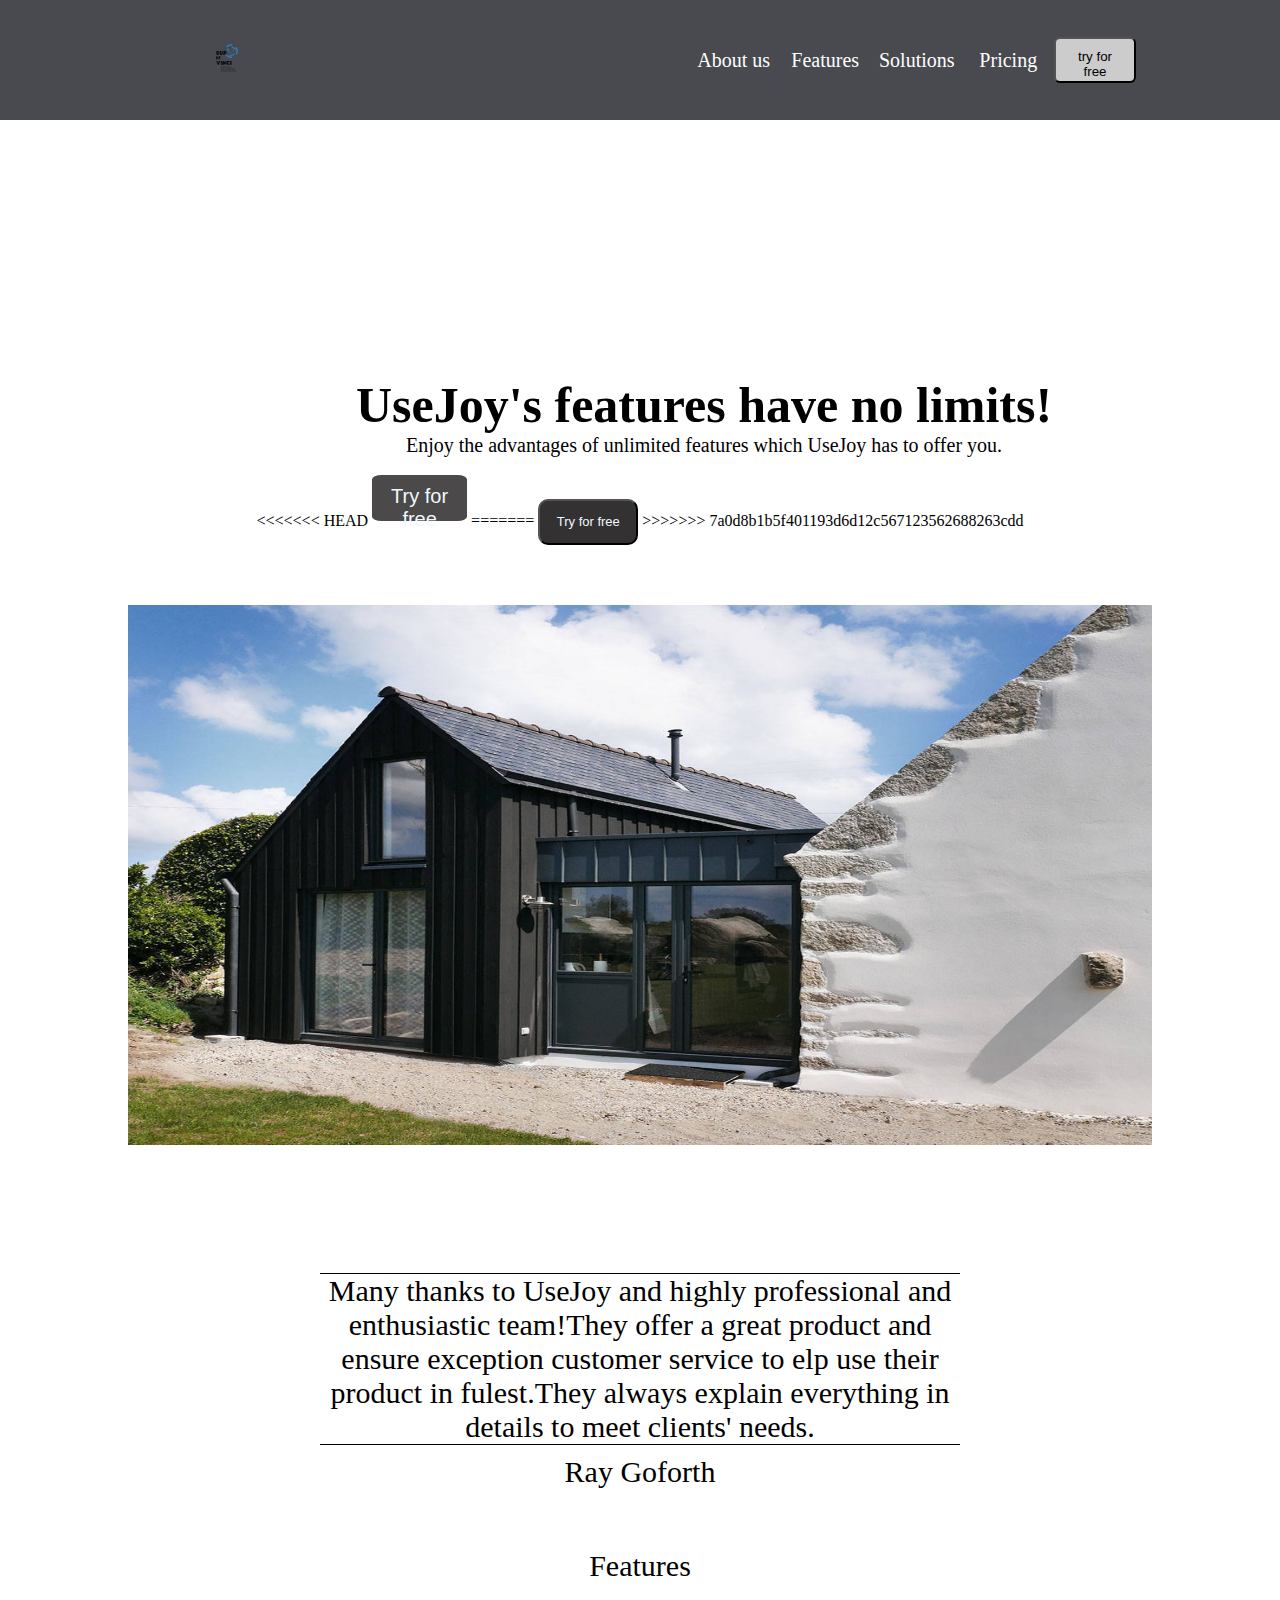
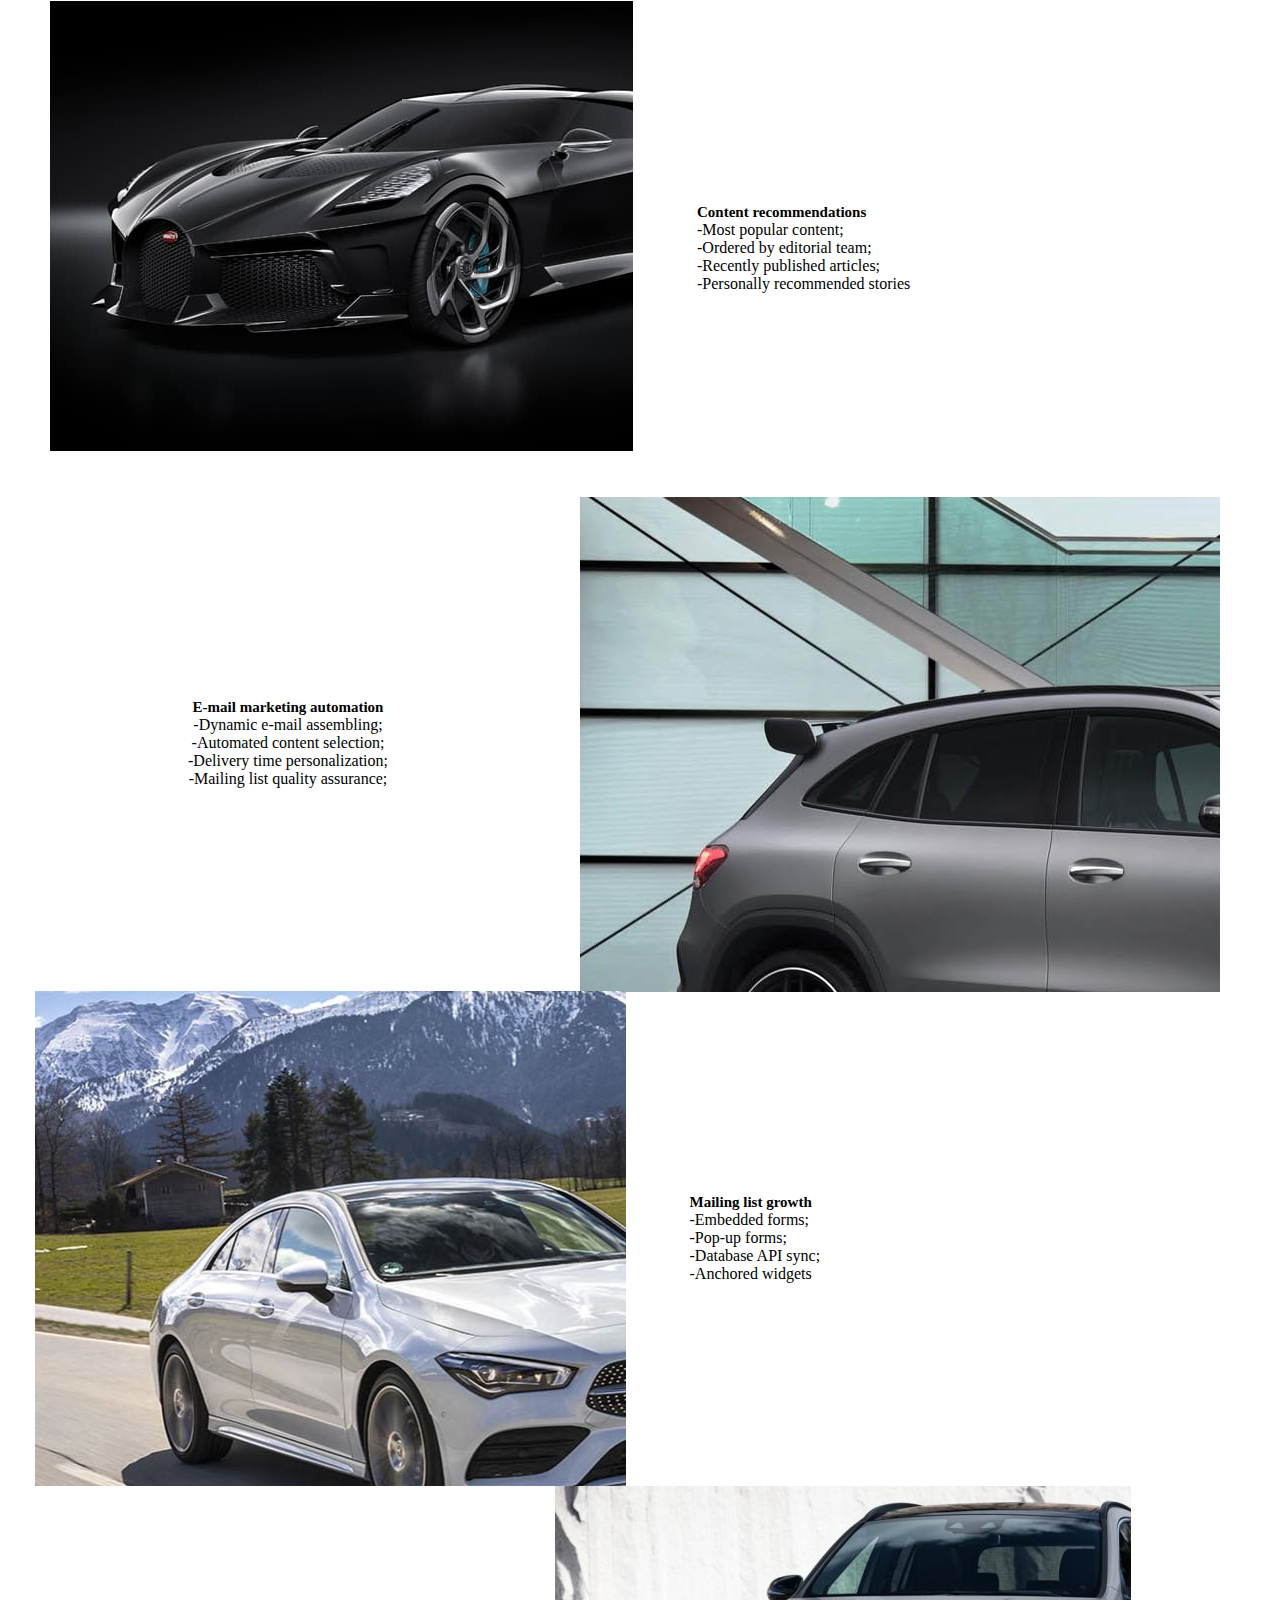
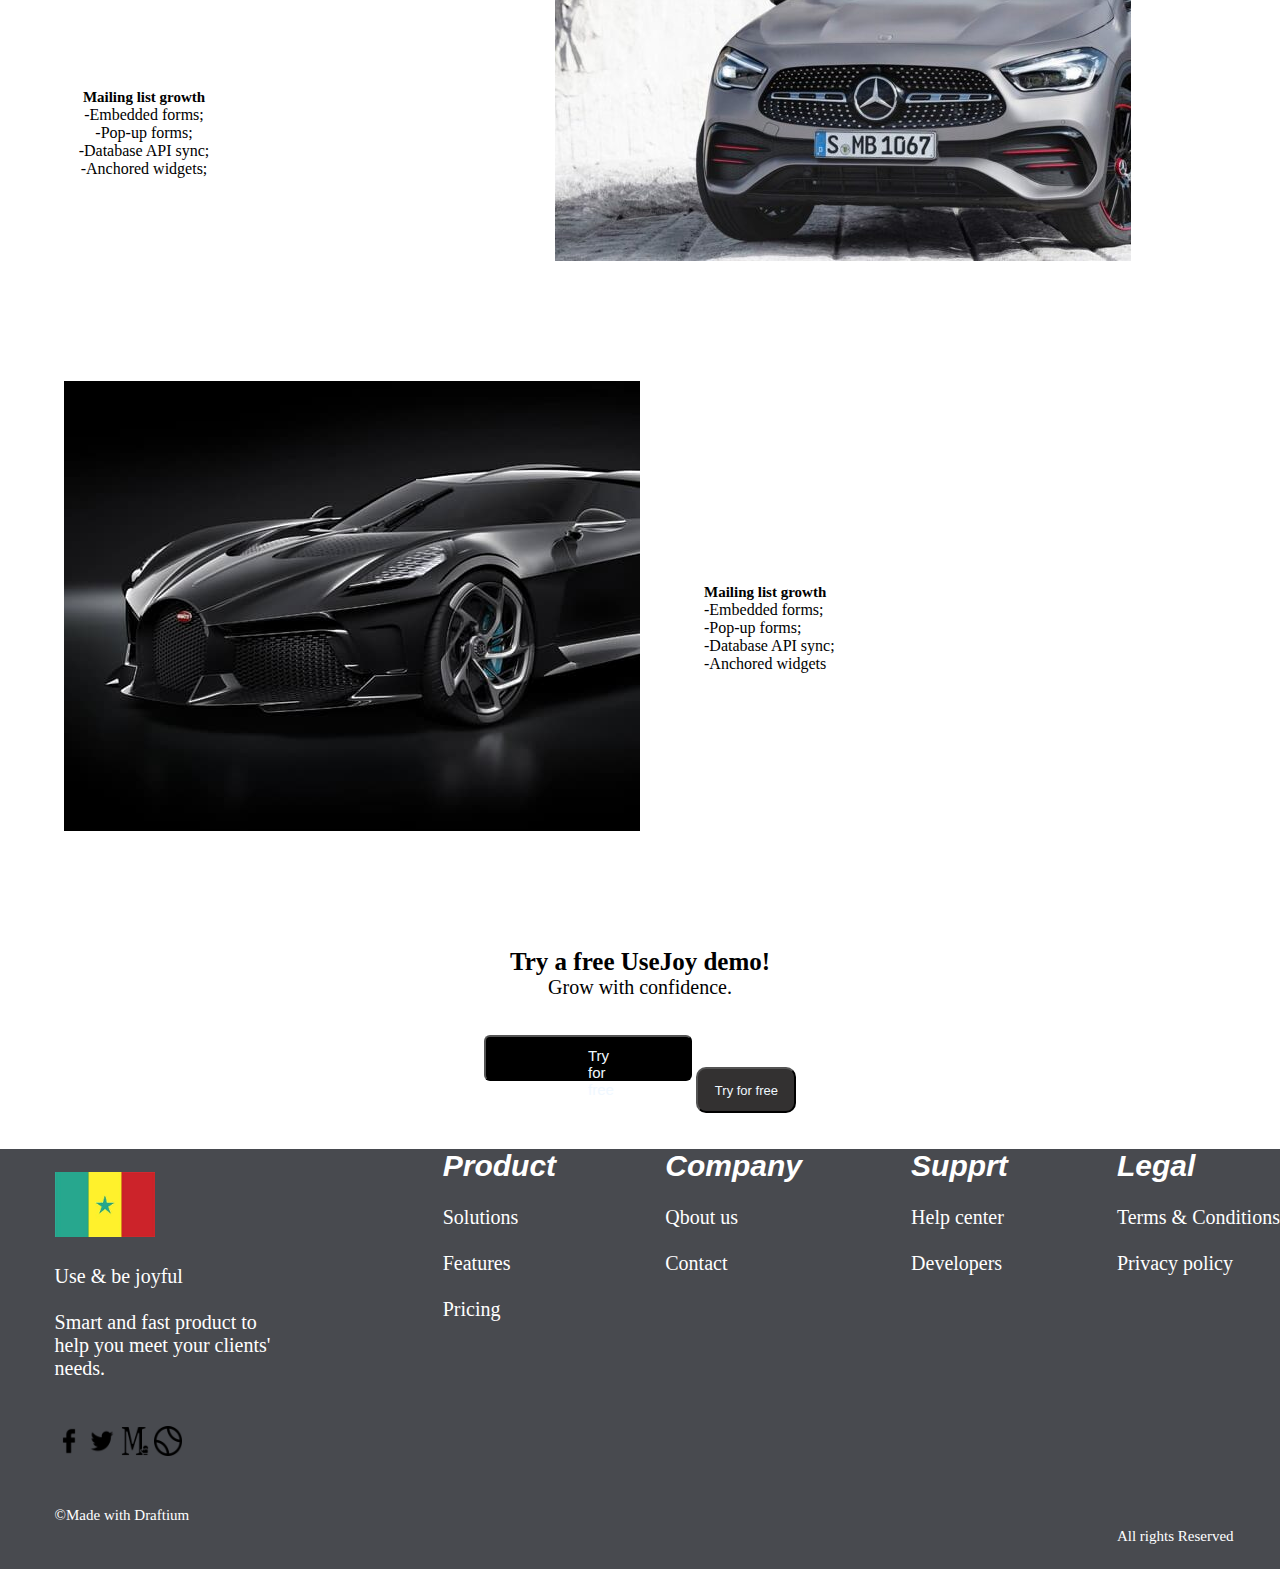
<file: feature/featur.html>
<!DOCTYPE html>
<html lang="en">
<head>
    <meta charset="UTF-8">
    <meta http-equiv="X-UA-Compatible" content="IE=edge">
    <meta name="viewport" content="width=device-width, initial-scale=1.0">
    <link rel="stylesheet" href="featur.css">
    <title>Document</title>
</head>
<body>
    <header>
        <div class="logo">
            <a href="index.html">  <img src="supdevinci-logo.png"></a>
        </div>
        <div class="menu">
            <ul>
                <li><a href="../about us/about.html">About&nbsp;us</a></li>
                <li><a href="../feature/featur.html">Features</a></li>
                <li><a href="../solution/solution.html">Solutions</a></li>
                <li><a href="../pricing/pricing.html">Pricing</a></li>
            
            </ul>
            <button>try for free</button>
        </div>
    </header>
<section>
      <div class="c">
        <h1>UseJoy's features have no limits!</h1>
        <p class="p">
          Enjoy the advantages of unlimited features which UseJoy has to offer
          you.
        </p>
        <br />
<<<<<<< HEAD
        <button type="button" class="btn">Try for free</button>
=======
        <button type="button" class="btns">Try for free</button>
>>>>>>> 7a0d8b1b5f401193d6d12c567123562688263cdd
      </div>
    </section>
    <!------------------>
    <section>
      <div class="row">
        <img src="./image/maison.jpg" alt="" />
      </div>
    </section>
    <!------------------>

    <section>
      <div class="c1">
        <p class="p1">
          Many thanks to UseJoy and highly professional and<br />
          enthusiastic team!They offer a great product and<br />
          ensure exception customer service to elp use their<br />
          product in fulest.They always explain everything in<br />
          details to meet clients' needs.
        </p>
      </div>
      <p class="p3">Ray Goforth</p>
    </section>
    <!------------------>
    <section>
      <p class="m1">Features</p><br>
      <div class="c2">
        <div class="img1">
        
        </div>
        <div class="p2">
          <h6>Content recommendations</h6>
          <p>
            -Most popular content;<br />-Ordered by editorial team;<br />-Recently
            published articles;<br />-Personally recommended stories
          </p>
        </div>
      </div>
      <div class="c2">
        <div class="z1">
          <h6>E-mail marketing automation</h6>
          <p class="z2">
            -Dynamic e-mail assembling;<br />-Automated content selection;<br />-Delivery
            time personalization;<br />-Mailing list quality assurance;
          </p>
        </div>
        <div class="img2">
    
        </div>
      </div>
      <div class="c2">
        <div class="img3">
          
        </div>
        <div class="p2">
          <h6>Mailing list growth</h6>
          <p>
            -Embedded forms;<br />-Pop-up forms;<br />-Database API sync;<br />-Anchored
            widgets
          </p>
        </div>
      </div>
      <div class="c4">
        <div class="p5">
          <h6>Mailing list growth</h6>
          <p class="n5">
            -Embedded forms;<br />-Pop-up forms;<br />-Database API sync;<br />-Anchored widgets;
          </p>
        </div>
        <div class="img4">
          
        </div>
      </div>
      <div class="c2">
        <div class="img5">
          
        </div>
        <div class="p2">
          <h6>Mailing list growth</h6>
          <p>
            -Embedded forms;<br />-Pop-up forms;<br />-Database API sync;<br />-Anchored
            widgets
          </p>
        </div>
      </div>
      
    </section><br><br><br><br>
    <section>
      <div class="col">
        <h5>Try a free UseJoy demo!</h5>
        <p class="vo">Grow with confidence.</p><br><br>

        <button type="button  " class="dou">Try for free</button>
        <button type="button  " class="btns">Try for free</button>

      </div>
    </section>





















    <BR></BR>
    <footer>
        <br>
        
        

        <div>
            <br>
        <div class="">
            <a href="">  <img class="cdao" src="IMG-20210908-WA0042.jpg"></a>
        </div>
        <br>
        <div>
            <p>
        Use & be joyful <br><br>
        Smart and fast product to <br>  help you meet your clients' <br> needs.</p></div>
        <BR></BR>
        <div> <a href="" ><img class="A" src="facebook.png" alt=""></a>
            <a href=""><img class="A"src="twitter(1).png" alt=""></a>
            <a href=""><img class="A" src="lettre-m.png" alt=""></a>
            <a href=""><img class="A" src="balle-de-tennis.png" alt=""></a></div>
            <br><br>
              <P class="pp">&copy;Made with Draftium</P>
    </div>
    <br>
    <DIv>
        <h4>Product</h4>
        <br>
        <p>Solutions</p>
        <br>
        <p>Features</p>
        <br>
        <p>Pricing</p>
    </DIv>
    <br>
    <DIv>
        <h4>Company</h4>
        <br>
        <p>Qbout us</p>
        <br>
        <p>Contact</p>
    </DIv>
    <br>
    <DIv>
        <h4>Supprt
        </h4>
        <br>
        <p>Help center</p>
        <br>
        <p>Developers</p>
    </DIv>
    <br>
    <DIv>
        <h4>Legal</h4>
        <br>
        <P>Terms & Conditions</P>
        <br>
        <p> Privacy policy</p>
        <BR></BR>
        <BR></BR>
        <BR></BR>
        <BR></BR>
        <BR></BR>
        <br>
        <P class="pp">All rights Reserved</P>
    </DIv>

    </footer>
    
</body>
</html>
</file>
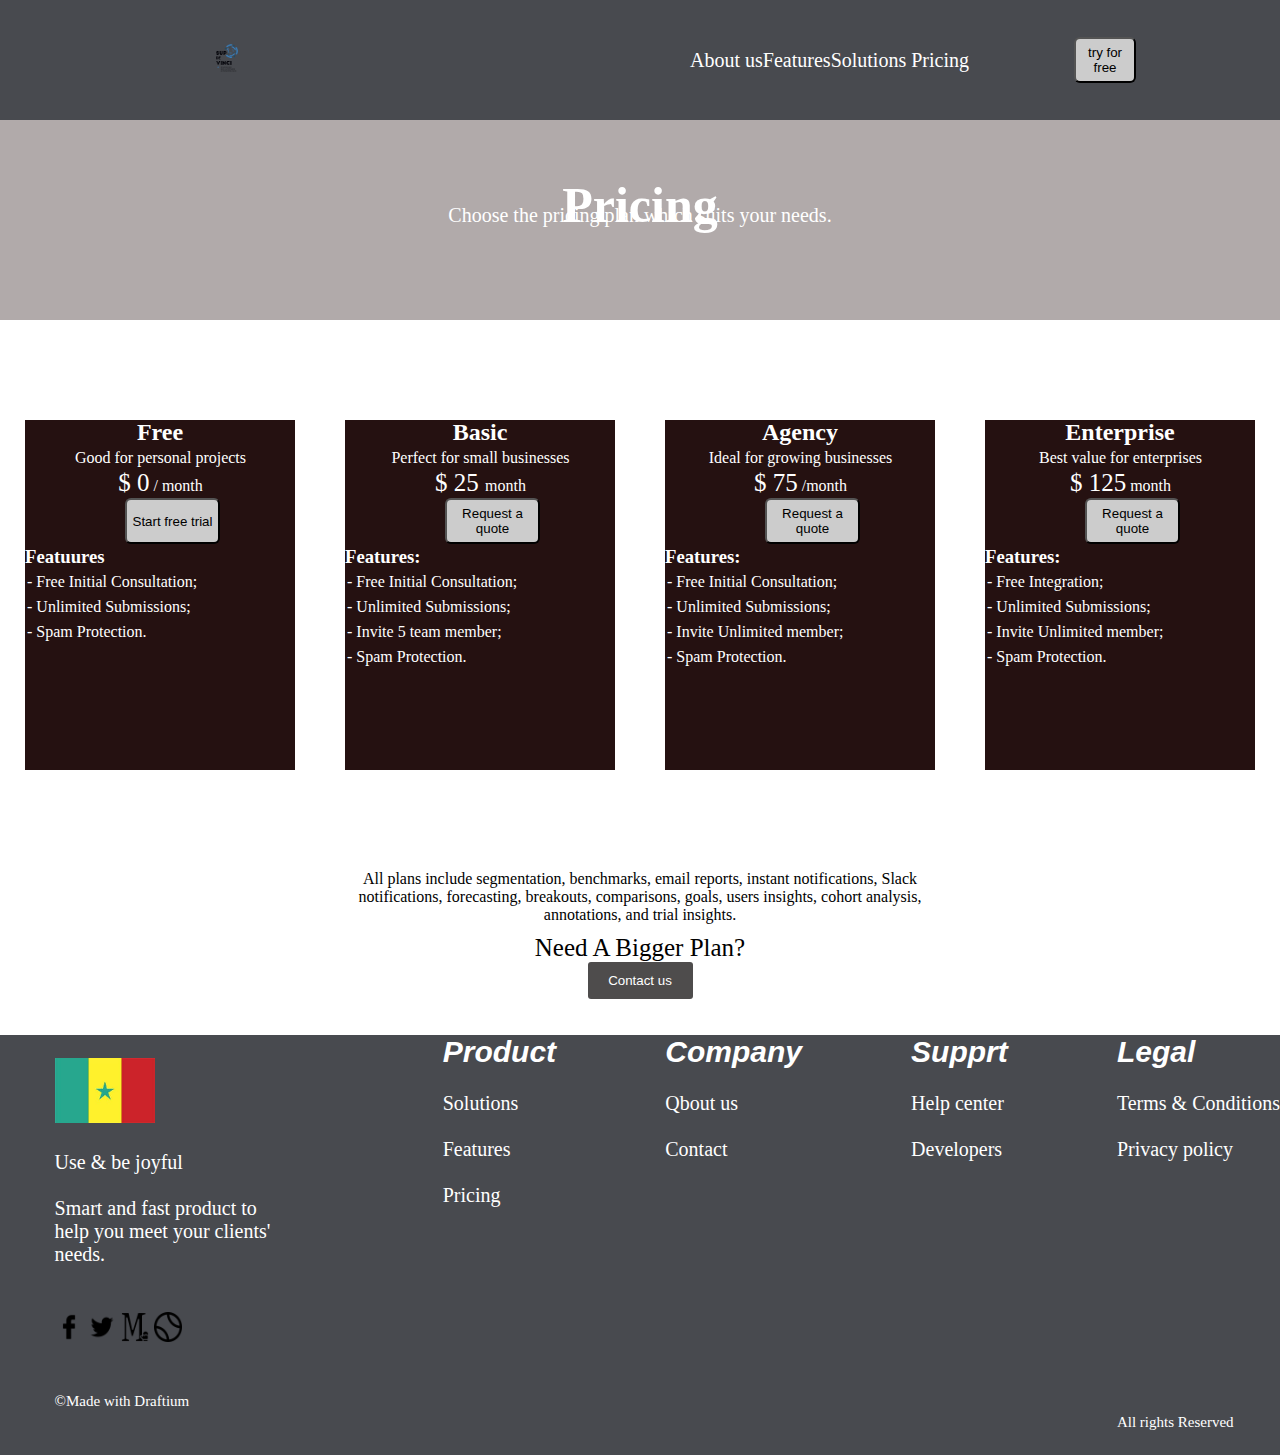
<file: pricing/pricing.html>
<!DOCTYPE html>
<html lang="en">
<head>
    <meta charset="UTF-8">
    <meta http-equiv="X-UA-Compatible" content="IE=edge">
    <meta name="viewport" content="width=device-width, initial-scale=1.0">
    <link rel="stylesheet" href="pricing.css">
    <title>Document</title>
</head>
<body>
    <header>
        <div class="logo">
            <a href="index.html">  <img src="supdevinci-logo.png"></a>
        </div>
        <div class="menu">
            <ul>
                <li><a href="../about us/about.html">About&nbsp;us</a></li>
                <li><a href="../feature/featur.html">Features</a></li>
                <li><a href="../solution/solution.html">Solutions</a></li>
                <li><a href="../pricing/pricing.html">Pricing</a></li>
            
            </ul>
            <button>try for free</button>
        </div>
    </header>


    <section>
        <div class="price">
          <h1> Pricing</h1>
          <p>Choose the pricing plan which suits your needs.</p>
        </div>  
  </section>
  <section>
      <div class="container">
      <div class="free">
          <h2>Free</h2>
          <p>Good for personal projects</p>
          <p><span>$ 0</span>
             / month</p>
             <button>Start free trial</button>
              <div class="un">
             <h3>Featuures</h3>
          </div>
             <Ul type="">
              <li>- Free Initial Consultation;</li>
              <li>- Unlimited Submissions;</li>
              <li>- Spam Protection.</li>
             </ul>

      </div>
      <!--------------------------------------------2-->
      <div class="basic">
          <h2>   Basic </h2>
         <p> Perfect for small businesses </p>
       <p> <span>  $ 25 </span>
          month</p>
         <button> Request a quote</button>
        <h3> Features:</h3>
        <ul>
        <li>  - Free Initial Consultation;</li>

        <li>   - Unlimited Submissions;</li>

        <li>   - Invite 5 team member;</li>

        <li>   - Spam Protection.</li>
      </ul>
      </div>
      <!--------------------------------------------3-->
      <div class="agency">
          
          <h2>Agency</h2> 
            <p>  Ideal for growing businesses</p>
             <p><span> $ 75</span>
              /month</p>
             <button> Request a quote</button>
             <h3> Features:</h3>
              <ul>
             <li> - Free Initial Consultation;</li>

             <li>  - Unlimited Submissions;</li>

             <li> - Invite Unlimited member;</li>

             <li>  - Spam Protection.</li>
          </ul>
      </div>
      <!-----------------------------------------------4-->
      <div class="entreprise">
                       <h2>  Enterprise</h2>
            <p>  Best value for enterprises</p>
             <p> <span> $ 125</span>
              month </p>
           <button>   Request a quote </button>
            <h3> Features:</h3>
             <ul>
             <li> - Free Integration;</li>

             <li> - Unlimited Submissions;</li>

             <li>  - Invite Unlimited member;</li>

             <li>  - Spam Protection.</li>
          </ul>
      </div>
  </div>
</section>
  <div class="word">
     <p> All plans include segmentation, benchmarks, email reports, instant notifications, Slack <br> notifications, forecasting, breakouts, comparisons, goals, users insights, cohort analysis, <br> annotations, and trial insights.</p>
  </div>
  <div class="word2">
      <p>Need a bigger plan?</p>
      <button> Contact us </button>
  </div>
  

























    




    <BR></BR>
    <footer>
        <br>
        
        

        <div>
            <br>
        <div class="">
            <a href="">  <img class="cdao" src="IMG-20210908-WA0042.jpg"></a>
        </div>
        <br>
        <div>
            <p>
        Use & be joyful <br><br>
        Smart and fast product to <br>  help you meet your clients' <br> needs.</p></div>
        <BR></BR>
        <div> <a href="" ><img class="A" src="facebook.png" alt=""></a>
            <a href=""><img class="A"src="twitter(1).png" alt=""></a>
            <a href=""><img class="A" src="lettre-m.png" alt=""></a>
            <a href=""><img class="A" src="balle-de-tennis.png" alt=""></a></div>
            <br><br>
              <P class="pp">&copy;Made with Draftium</P>
    </div>
    <br>
    <DIv>
        <h4>Product</h4>
        <br>
        <p>Solutions</p>
        <br>
        <p>Features</p>
        <br>
        <p>Pricing</p>
    </DIv>
    <br>
    <DIv>
        <h4>Company</h4>
        <br>
        <p>Qbout us</p>
        <br>
        <p>Contact</p>
    </DIv>
    <br>
    <DIv>
        <h4>Supprt
        </h4>
        <br>
        <p>Help center</p>
        <br>
        <p>Developers</p>
    </DIv>
    <br>
    <DIv>
        <h4>Legal</h4>
        <br>
        <P>Terms & Conditions</P>
        <br>
        <p> Privacy policy</p>
        <BR></BR>
        <BR></BR>
        <BR></BR>
        <BR></BR>
        <BR></BR>
        <br>
        <P class="pp">All rights Reserved</P>
    </DIv>

    </footer>
    
</body>
</html>
</file>
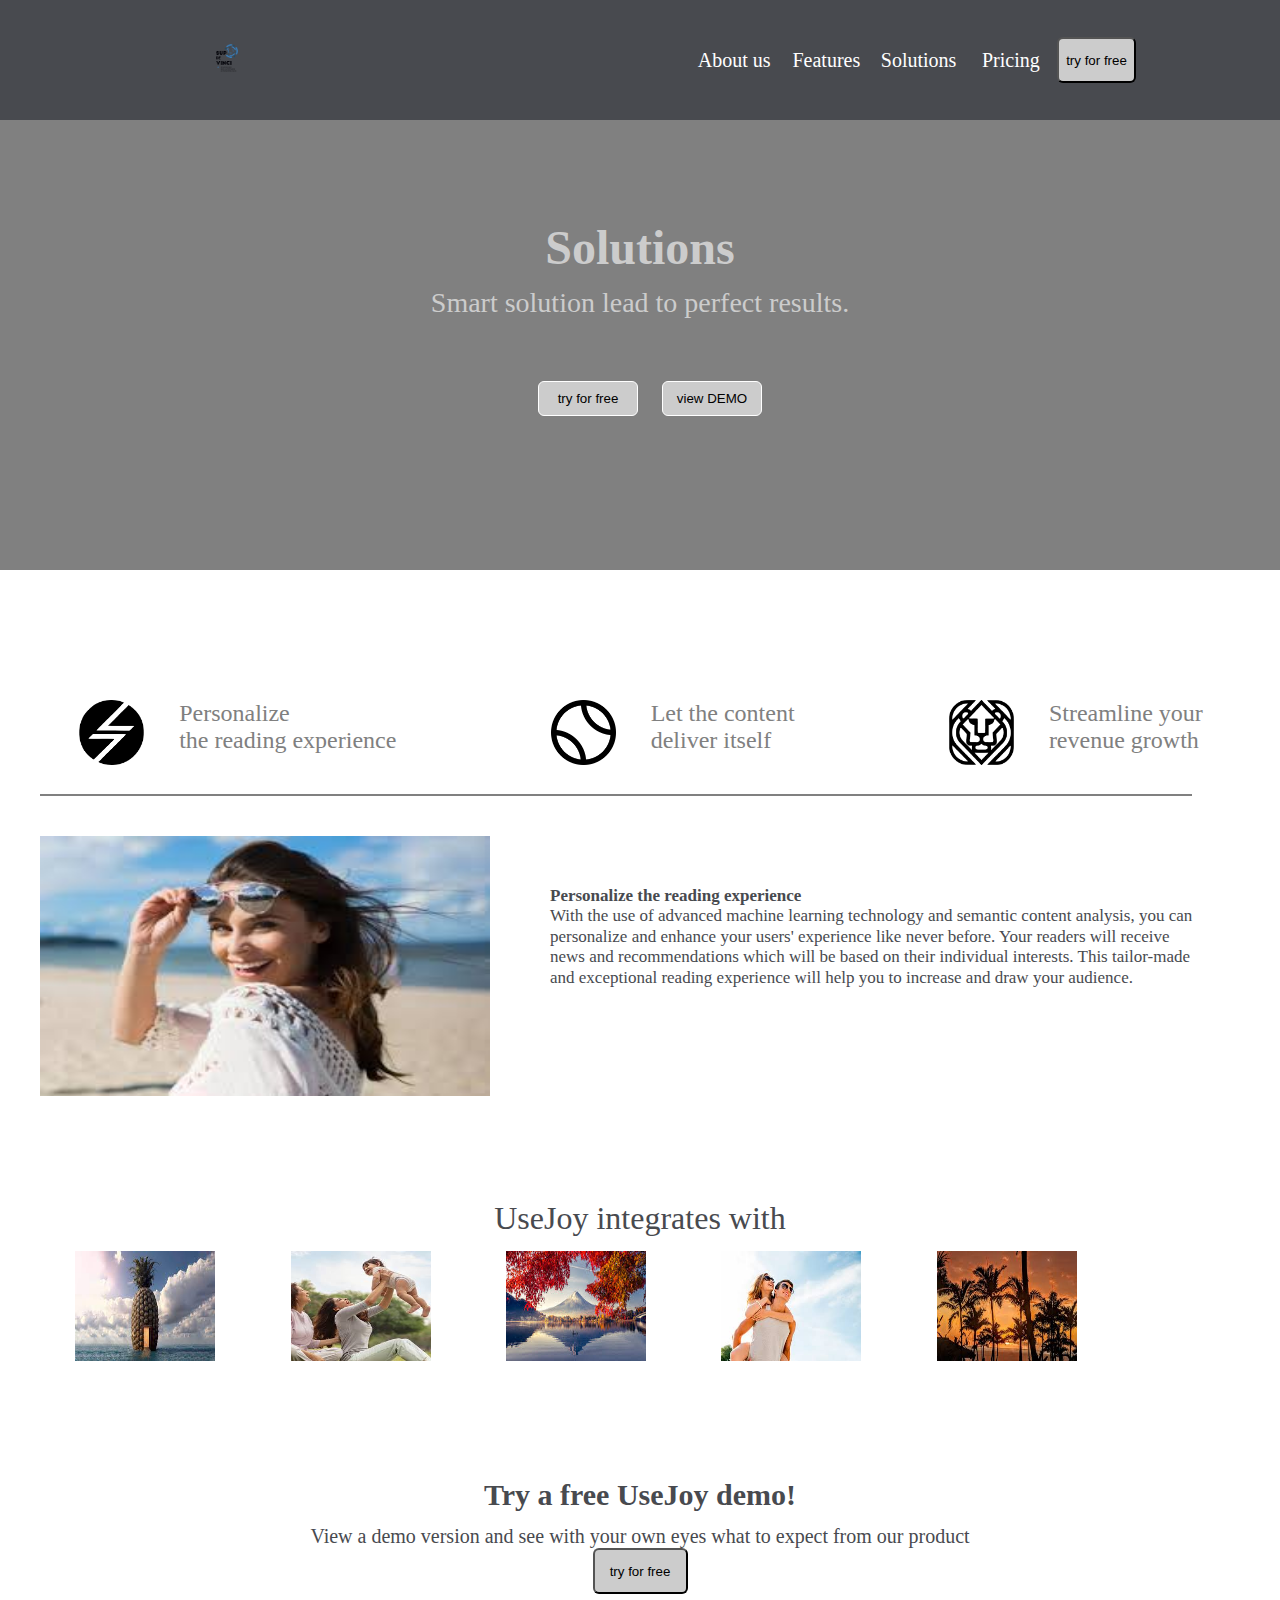
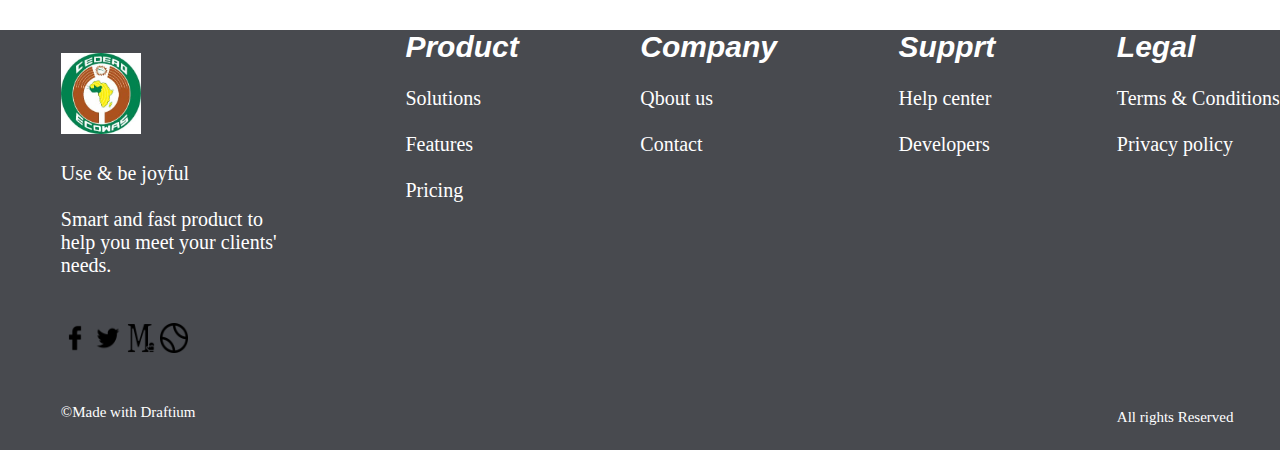
<file: solution/solution.html>
<!DOCTYPE html>
<html lang="en">
<head>
    <meta charset="UTF-8">
    <meta http-equiv="X-UA-Compatible" content="IE=edge">
    <meta name="viewport" content="width=device-width, initial-scale=1.0">
    <link rel="stylesheet" href="solution.css">
    <title>Document</title>
</head>
<body>
    <header>
        <div class="logo">
            <a href="index.html">  <img src="supdevinci-logo.png"></a>
        </div>
        <div class="menu">
            <ul>
                <li><a href="../about us/about.html">About&nbsp;us</a></li>
                <li><a href="../feature/featur.html">Features</a></li>
                <li><a href="../solution/solution.html">Solutions</a></li>
                <li><a href="../pricing/pricing.html">Pricing</a></li>
            
            </ul>
            <button>try for free</button>
        </div>
    </header>
    <div class="form-row">
        <div class="top">
     <h1>Solutions</h1>
     <p class="cover">Smart solution lead to perfect results.
     </p>
    </div>
     <div class="row">
       <a href=""><button class="title">try for free</button></a>
        <a href=""><button class="title">view DEMO</button></a>
     </div>
    </div>
    <div class="my-title">
        <div>
        <a href=""><img class="Ara" src="images (1).png" alt=""></a>
        <p class="self">Personalize <br>the reading experience</p>
        </div>
        <div>
        <a href=""><img class="Ara" src="balle-de-tennis.png" alt=""></a>
        <p class="self">Let the content <br>deliver itself</p>
        </div>
        <div>
        <a href=""><img class="Ara" src="images (2).png" alt=""></a>
        <p class="self">Streamline your <br>revenue growth</p>
        </div>

        </div>
        
    </div>

    <section class="front">
    </section>
    <div>
        <div id="conteneur">
            <div>
              <img src="imag.jpg" class="love" alt="">
            </div>
              <div class="till">
           <h3 class="rama">Personalize the reading experience</h3>

            <p class="rama"> With the use of advanced machine learning technology and semantic content analysis, you can personalize and enhance your users' experience like never before. Your readers will receive news and recommendations which will be based on their individual interests. This tailor-made and exceptional reading experience will help you to increase and draw your audience.</p>
        </div>
        </div>
    </div>
    <div class="pip">
        <p class="pop">UseJoy integrates with
        </p>
    </div>
    <div id="my-conteneur">
         <div><img src="ananas.jpg" class="imgbx" alt=""></div>
         <div><img src="bebe.jpg" class="imgbx" alt=""></div>
         <div><img src="automne.jpg" class="imgbx" alt=""></div>
         <div><img src="mages.jpg" class="imgbx" alt=""></div>
         <div><img src="coucher.jpg" class="imgbx" alt=""></div>
    </div>
    <div class="items">
        <div class="sarr">
     <h2 class="h">Try a free UseJoy demo!</h2>
     <p class="para">View a demo version and see with your own eyes what to expect from our product
     </p>
    </div>
     <div class="point">
      <a href=""><button class="btndG">try for free</button></a> 
     </div>
    </div>











































    





    <BR></BR>
    <footer>
        <br>
        
        

        <div>
            <br>
        <div class="">
            <a href="">  <img class="cdao" src="IMG-20210908-WA0041.jpg"></a>
        </div>
        <br>
        <div>
            <p>
        Use & be joyful <br><br>
        Smart and fast product to <br>  help you meet your clients' <br> needs.</p></div>
        <BR></BR>
        <div> <a href="" ><img class="A" src="facebook.png" alt=""></a>
            <a href=""><img class="A"src="twitter(1).png" alt=""></a>
            <a href=""><img class="A" src="lettre-m.png" alt=""></a>
            <a href=""><img class="A" src="balle-de-tennis.png" alt=""></a></div>
            <br><br>
              <P class="pp">&copy;Made with Draftium</P>
    </div>
    <br>
    <DIv>
        <h4>Product</h4>
        <br>
        <p>Solutions</p>
        <br>
        <p>Features</p>
        <br>
        <p>Pricing</p>
    </DIv>
    <br>
    <DIv>
        <h4>Company</h4>
        <br>
        <p>Qbout us</p>
        <br>
        <p>Contact</p>
    </DIv>
    <br>
    <DIv>
        <h4>Supprt
        </h4>
        <br>
        <p>Help center</p>
        <br>
        <p>Developers</p>
    </DIv>
    <br>
    <DIv>
        <h4>Legal</h4>
        <br>
        <P>Terms & Conditions</P>
        <br>
        <p> Privacy policy</p>
        <BR></BR>
        <BR></BR>
        <BR></BR>
        <BR></BR>
        <BR></BR>
        <br>
        <P class="pp">All rights Reserved</P>
    </DIv>

    </footer>
</body>
</html>
</file>
<file: feature/featur.css>
*{
    padding: 0;
    margin: 0;
    box-sizing: border-box;
}
body{
    width: 100%;
    height: 100%;
    display: flex;
    flex-direction: column;
}
header{
    display: flex;
    justify-content: space-around;
    align-items: center;
    width: 100%;
    height: 120px;
    /* padding: 20px 0; */
 background-color:#484a4f  ;
}
.logo{
    display: flex;
    justify-content: center;
    align-items: center;
    width: 20%;

}
.menu{
    width: 35%;
    height: 100%;
    display: flex;
    justify-content: center;
    align-items: center;
    color: white;
 
}
img{width: 20%;}
.menu ul{
    display: flex;
    width: 100%;
    height: 100%;
}
.menu li{
    display: flex;
    width: 100%;
    height: 100%;
    justify-content: center;
    align-items: center;
    font-size: xx-large;
    font-weight: lighter;
    list-style: none;
    font-style: normal;
  transition: all 500ms;
    
}
button{width: 25%;
    height: 46px;
    color: black;
    background-color: #ccc;
    border-radius: 6%;}
.menu a{
    font-size: 20px;
    text-decoration: none;
    padding: 30px 0;
    color: white;

}
footer{
    justify-content: space-between;
   display: flex;
   font-size: 20px;
   height: 420px;
   background-color: #484a4f;
   color: white;
   width: 100%;
}
h4{font-size: 30px;
font-style: italic;
font-family: 'Trebuchet MS', 'Lucida Sans Unicode', 'Lucida Grande', 'Lucida Sans', Arial, sans-serif;}
.pp{
   font-size: 15px;
}
.cdao{
   width: 36%;
   left: 20%;
   
}

.A{width: 28px;
height: 30px;}
button{width: 95px;
    height: 46px;
    color: black;
    background-color: #ccc;
    border-radius: 6px;}

.c{
   text-align: center;
   margin-top: 20%;
 }
 h1{
   font-size: 50px;
   margin-left: 10%;
 }
 .p{
   font-size: 20px;
   margin-left: 10%;
 }
 .btn{
   background-color: rgb(75, 73, 73);
   border-radius: 10%;
   border: none;
   color: aliceblue;
   font-size: 20px;
 }
 button{
padding: 10px;
 }
 .row img{
   width: 80%;
   height: 60vh;
   margin-top: 60px;
   display: flex;
   text-align: center;
   margin-left: 10%;
 }
 .row{
  margin: auto;

   /* margin-left: 50px; */
   /* margin-right: 50px; */
 }
 .p1{
   font-size: 30px;
   margin-top: 10%;
   text-align: center;
   
 }
 .c1 .p1 {
   border-top: 1px solid black;
   margin-left: 25%;
   margin-right: 25%;
   border-bottom: 1px solid black;
 }
 .p3{
   font-size: 30px;
   text-align: center;
   margin-top:10px
 }
 .m1{
   text-align: center;
   margin-top: 60px;
   font-size: 30px;
 }
 .c2{
   display: flex;
   justify-content: center;
   align-items: center;
   width: 100%;
 }
  .img1 {
   width: 50%;
   height: 55vh;
   background-image: url(./image/voiture.jpg);
   background-repeat: no-repeat;

  

   margin-left: 50px;
 }
 h6{
font-size: 15px;
 }
 .p2 {
   width: 50%;
   margin-left: 5%;
   
   /* margin-left: 50px; */

 }
 .sec{
   display: flex;
 }
.img2{
   width:50%;
   height: 55vh;
   background-image: url(./image/voiture6.jpg);
   margin-left:15%;
   margin-top: 1px;
   background-repeat: no-repeat;


 }
 .c3{
  /* display: flex; */
   /* justify-content: center; */
   /* align-items: center; */
   /* width:94%; */
 }
 .z1{
  text-align: center;
  margin-left: 10%;
 }
 h4{
   /* font-size: 20px; */
   /* margin-left: 30px; */
 }
 .p4{
   /* font-size: 15px; */
 }
 .img3 {
   width: 50%;
   height: 55vh;
   background-image: url(./image/voiture3.jpg);
   /* text-align: center; */
   margin-left: 35px;
   margin-top: -1px;
   background-repeat: no-repeat;
 }
 .c4{
  display: flex;
   justify-content: center;
   align-items: center;
   width:90%;
 }
 .p5{
  text-align: center;
  margin-left: 5%;
 }
 .img4 {
   width: 50%;
   height: 55vh;
   background-image: url(./image/voiture5.jpg);
   margin-left: 30%;
   /* margin-top: -1px; */
   background-repeat: no-repeat;
 }
  .img5 {
   width: 50%;
   height: 55vh;
   background-image: url(./image/voiture.jpg);
   margin-left: 5%;
   background-repeat: no-repeat;
 }
 .col{
  text-align: center;
 }
 .vo{
  font-size: 20px;
 }
 h5{
  font-size: 25px;
 }
 .dou{
  background-color: black;
  color:aliceblue;
  font-size: 15px;
  padding-right: 8%;
  padding-left: 8%;
  

  }
 .btns{
  width: 100px;
  background-color: rgb(51, 49, 49);
  color:aliceblue;
  font-size: 13px;
  border-radius: 10px;
 }

 @media screen and ( max-width:700px) {
  .c2{
flex-direction:column;
  }
  .c3{
    flex-direction:column;
  }
  .c4{
    flex-direction:column;
  }
 

 }
  
 
 @media only screen and (max-width:730px){
  footer{flex-direction: column;
    align-items: center;
justify-content: center;
height: 1250px;}


  .bttt{
      width: 120%;
      margin-left: 110%;
      margin-top: -80%;
      display: flex;
  }
  .menu a{
      
      font-size: 17px;
      text-decoration: none;
      padding:-20px 55px;
      margin: 20px;
      color: white;
      margin-left: -160px;
      
      justify-content: space-between;
  
  }
  .menu a:hover{
      cursor: pointer 20px;
      width: 30px;
      color: cadetblue;
      width: 50px;
      height: 10px;
      background-color: aliceblue;
  }
  .menu a:focus{
      width: 60px;
      cursor: pointer 20px;
      font-size: 20px ;
      color: cadetblue;
      
      
  } 
 }
  
@media only screen and (max-width:600px){


  .menu a{
      
      font-size: 15px;
      text-decoration: none;
      padding:-50px -65px;
      margin: 5px;
      color: white;
      margin-left: -20px;
      justify-content: space-between;
      flex-direction: column;
  
      
  }
   }

  @media only screen and (max-width:1140px){
      hr{
        margin-left:20%;
        width: 63%;
      }
      .AS{
        display: flex;
        background-image: url("ass.jpg");
        /* width: 100%; */
        height: 600px;
        background-repeat: no-repeat;
        background-position: center;
        background-size: cover;
    }
    .LO{
        width:80%;
        margin-top: 20%;
        margin-left: 10%;
        }
        .exp{
            margin-left: 5%;
        }
        .sqr{
            flex-direction: column;
            width: 95%;
            margin-top: -10%;
        }
        .racine{
                width: 90%;
                margin-left:10% ;
        align-items: center;
        justify-content: center;
        }
        .tech{
            flex-direction: column;
            width: 100%;
        }
        #tec{
            width: 70%;
            margin-left: 30%;
        }
        #tof{width: 100%;}
        .clan{
            width: 90%;
        }
        #MOTEUR{width: 70%;}
        .nt{
    
            justify-content: center;
            align-items: center;
            width: 70%;
            margin-left: 20%;
        }
        .FEAT{
            font-size: 32px;
            width: 100%;
        
        }
        
        .BAQ{font-size: 183%;
            font-weight: 90;
            font-family:  sans-serif;
            width: 100%;}
        .QA{font-size: 143%;}
        .menu{
            width: 55%;
            height: 100%;
            display: flex;
            justify-content: center;
            align-items: center;
            color: white;
         font-size: 13px;
        }
    
        .cat{width: 100%;
        flex-direction: column;}
        .ntel{ font-size: 180%;}
        .nul{font-size: 140%;}
    
    }
</file>
<file: pricing/pricing.css>
*{
    padding: 0;
    margin: 0;
    box-sizing: border-box;
}
body{
    width: 100%;
    height: 100%;
    display: flex;
    flex-direction: column;
}
header{
    display: flex;

    justify-content: space-around;
    align-items: center;
    width: 100%;
    height: 120px;
 background-color:#484a4f  ;
}
.logo{
    display: flex;
    justify-content: center;
    align-items: center;
    width: 20%;

}
.menu{
    width: 35%;
    height: 100%;
    display: flex;
    justify-content: center;
    align-items: center;
    color: white;
 
}
button{width: 25%;
    height: 46px;
    color: black;
    background-color: #ccc;
    border-radius: 6%;}
img{width: 20%;}
.menu ul{
    display: flex;
    width: 100%;
    height: 100%;
}
.menu li{
    display: flex;
    width: 100%;
    height: 100%;
    justify-content: center;
    align-items: center;
    font-size: xx-large;
    font-weight: lighter;
    list-style: none;
    font-style: normal;
  transition: all 500ms;
    
}
.menu a{
    text-decoration: none;
    font-size: 20px;
    padding: 30px 0;
    color: white;

}
footer{
    justify-content: space-between;
   display: flex;
   font-size: 20px;
   height: 420px;
   background-color: #484a4f;
   color: white;
   width: 100%;
}
h4{font-size: 30px;
font-style: italic;
font-family: 'Trebuchet MS', 'Lucida Sans Unicode', 'Lucida Grande', 'Lucida Sans', Arial, sans-serif;}
.pp{
   font-size: 15px;
}
.cdao{
   width: 36%;
   left: 20%;
   
}

.A{width: 28px;
height: 30px;}



button{width: 95px;
    height: 46px;
    color: black;
    background-color: #ccc;
    border-radius: 6px;}





















    
    
/* ------------------------------binta------------ */



 .price p{
    text-align: center;
    color: white;
    font-size: 20px;
}

h1{
    text-align: center;
    font-weight: bold;
    color: white;
    font-size: 50px;
}
.price{
    /* width: 100%; */
    background-color: rgb(177, 170, 170);
    height: 200px;
    padding-top: 80px;
    padding-bottom: 80px;
    line-height: 10px;
    text-align: center;
}
/*----1-------------------------------------------------*/


.free{
    height: 350px;
    background-color:  rgba(24, 3, 3, 0.945);
    /* text-align: center; */
    width: 270px;
    line-height: 25px;
    color: white;
}
.free h2{
    text-align: center;
    color: white;
}

.free p{
    text-align: center;
    padding-left: 1px;
}

button{
    text-align: center;
    margin-left: 100px;
}

.un p{
    padding-left: 1px;
}

ul{
    list-style-type: none;
    padding-left: 2px;
}
span{
    font-size: 25px;    
}

/*--------2-----------------------------------------*/

.agency{
    height: 350px;
    background-color:   rgba(24, 3, 3, 0.945);
    /* text-align: center; */
    width: 270px;
    line-height: 25px;
    color: white;
}
.agency h2{
    text-align: center;
    color: white;
}

.agency p{
    text-align: center;
    padding-left: 1px;
}

button{
    text-align: center;
    margin-left: 100px;
}

.deux p{
    padding-left: 1px;
}

ul{
    list-style-type: none;
    padding-left: 2px;
}
span{
    font-size: 25px;    
}


/*-----------3--------------------------------------*/

.basic{
    height: 350px;
    background-color:   rgba(24, 3, 3, 0.945);
    /* text-align: center; */
    width: 270px;
    line-height: 25px;
    color: white;
}
.basic h2{
    text-align: center;
    color: white;
}

.basic p{
    text-align: center;
    padding-left: 1px;
}

button{
    text-align: center;
    margin-left: 100px;
}

.deux p{
    padding-left: 1px;
}

ul{
    list-style-type: none;
    padding-left: 2px;
}
span{
    font-size: 25px;    
}


/*--------------------------4-----------------------*/

.entreprise{
    height: 350px;
    background-color:   rgba(24, 3, 3, 0.945);
    /* text-align: center; */
    width: 270px;
    line-height: 25px;
    color: white;
}
.entreprise h2{
    text-align: center;
    color: white;
}

.entreprise p{
    text-align: center;
    padding-left: 1px;
}

button{
    text-align: center;
    margin-left: 100px;
}

ul{
    list-style-type: none;
    padding-left: 2px;
}
span{
    font-size: 25px;    
}


.container{ 
    display: flex;
    justify-content: space-around;
    height: 550px;
    align-items: center;
    flex-wrap: wrap;
}

.word{
    text-align: center;
}

.word2{
    text-align: center;
    text-transform: capitalize;
    padding-top: 10px;
}

.word2 button{
    width: 105px;
    height: 37px;
    margin: auto;
    background-color:  rgb(78, 76, 76);
    border: none;
    border-radius: 3px;
    color: white;
}

.word2 p{
    font-size: 25px;
}

/* -------------------------------------------------------------------------------- */

@media (max-width: 800px ) {
    .container{
        flex-direction: column;
        height: auto;
    }

    .free{
        margin-top: 60px;
    }

    .agency{
        margin-top: 60px;
    }

    .basic{
        margin-top: 60px;
    }

    .entreprise{
        margin-top: 60px;
    }
    
}

@media only screen and (max-width:730px){
    footer{flex-direction: column;
      align-items: center;
  justify-content: center;
  height: 1250px;}
  
  
    .bttt{
        width: 120%;
        margin-left: 110%;
        margin-top: -80%;
        display: flex;
    }
    .menu a{
        
        font-size: 17px;
        text-decoration: none;
        padding:-20px 55px;
        margin: 20px;
        color: white;
        margin-left: -160px;
        
        justify-content: space-between;
    
    }
    .menu a:hover{
        cursor: pointer 20px;
        width: 30px;
        color: cadetblue;
        width: 50px;
        height: 10px;
        background-color: aliceblue;
    }
    .menu a:focus{
        width: 60px;
        cursor: pointer 20px;
        font-size: 20px ;
        color: cadetblue;
        
        
    } 
   }
    
  @media only screen and (max-width:600px){
  
  
    .menu a{
        
        font-size: 15px;
        text-decoration: none;
        padding:-50px -65px;
        margin: 5px;
        color: white;
        margin-left: -20px;
        justify-content: space-between;
        flex-direction: column;
    
        
    }
     }
  
    @media only screen and (max-width:1140px){
        hr{
          margin-left:20%;
          width: 63%;
        }
        .AS{
          display: flex;
          background-image: url("ass.jpg");
          /* width: 100%; */
          height: 600px;
          background-repeat: no-repeat;
          background-position: center;
          background-size: cover;
      }
      .LO{
          width:80%;
          margin-top: 20%;
          margin-left: 10%;
          }
          .exp{
              margin-left: 5%;
          }
          .sqr{
              flex-direction: column;
              width: 95%;
              margin-top: -10%;
          }
          .racine{
                  width: 90%;
                  margin-left:10% ;
          align-items: center;
          justify-content: center;
          }
          .tech{
              flex-direction: column;
              width: 100%;
          }
          #tec{
              width: 70%;
              margin-left: 30%;
          }
          #tof{width: 100%;}
          .clan{
              width: 90%;
          }
          #MOTEUR{width: 70%;}
          .nt{
      
              justify-content: center;
              align-items: center;
              width: 70%;
              margin-left: 20%;
          }
          .FEAT{
              font-size: 32px;
              width: 100%;
          
          }
          
          .BAQ{font-size: 183%;
              font-weight: 90;
              font-family:  sans-serif;
              width: 100%;}
          .QA{font-size: 143%;}
          .menu{
              width: 55%;
              height: 100%;
              display: flex;
              justify-content: center;
              align-items: center;
              color: white;
           font-size: 13px;
          }
      
          .cat{width: 100%;
          flex-direction: column;}
          .ntel{ font-size: 180%;}
          .nul{font-size: 140%;}
      
      }
</file>
<file: solution/solution.css>
*{
    padding: 0;
    margin: 0;
    box-sizing: border-box;
}
body{
    width: 100%;
    height: 100%;
    display: flex;
    flex-direction: column;
}
header{
    display: flex;
    
    justify-content: space-around;
    align-items: center;
    width: 100%;
    height: 120px;
    /* padding: 20px 0; */
 background-color:#484a4f  ;
}
.logo{
    display: flex;
    justify-content: center;
    align-items: center;
    width: 20%;

}
.menu{
    width: 35%;
    height: 100%;
    display: flex;
    justify-content: center;
    align-items: center;
    color: white;
 
}
img{width: 20%;}
.menu ul{
    display: flex;
    width: 100%;
    height: 100%;
}
.menu li{
    display: flex;
    width: 100%;
    height: 100%;
    justify-content: center;
    align-items: center;
    font-size: xx-large;
    font-weight: lighter;
    list-style: none;
    font-style: normal;
  transition: all 500ms;
    
}
button{width: 25%;
    height: 46px;
    color: black;
    background-color: #ccc;
    border-radius: 6%;}
.menu a{
    
    font-size: 20px;
    text-decoration: none;
    padding: 30px 0;
    color: white;

}
footer{
    justify-content: space-between;
   display: flex;
   font-size: 20px;
   height: 420px;
   background-color: #484a4f;
   color: white;
   width: 100%;
}
h4{font-size: 30px;
font-style: italic;
font-family: 'Trebuchet MS', 'Lucida Sans Unicode', 'Lucida Grande', 'Lucida Sans', Arial, sans-serif;}
.pp{
   font-size: 15px;
}
.cdao{
   width: 36%;
   left: 20%;
   
}

.A{width: 28px;
height: 30px;}

button{width: 95px;
    height: 46px;
    color: black;
    background-color: #ccc;
    border-radius: 6px;}

    .form-row
{
    background-color: gray;
    width: 100%;
    height: 450px;
}
.top
{
    text-align: center;
    display: block;
    color: #ccc;
    font-size: 24px;
    margin-top: 100px;

}
.title
{
    width: 100px;
    margin-left: 20px;
    height: 35px;
    border: solid 1px white;
}
.row
{
    padding-top: 50px;
    text-align: center;
}
.Ara
{
    height: 65px;
    width: 65px;
    position: absolute;
    
    
}
.my-title
{
    display: flex;
    justify-content: space-around;
    margin-left: 2px;
    margin-top: 130px;
}
.cover
{
    line-height: 2;
    font-size: 28px;
}
.self
{
    margin-left: 100px;
    color: gray;
    font-size: 24px;
}
.front{
    border: 0.5px solid gray;
    margin-top: 40px;
    width: 90%;
    margin-left: 40px;
}
.love
{
    margin-left: 40px;
    width: 450px;
    height: 260px;
    margin-top: 40px;
}
#conteneur
{
    display: flex;
    
}
.till
{
    margin-left: 60px;
    color: #484a4f;
    margin-top: 90px;
    
}
.rama
{
    width: 90%;
    font-size: 17px;
    line-height: 1.2;
}
.pip .pop
{
    text-align: center;
    margin-top: 100px;
    font-size: 200%;
    color: #484a4f;
}
#my-conteneur
{
display: flex;
justify-content: center;
align-items: center;
width: 90%;
justify-content: space-evenly;

}
#my-conteneur img{
    width: 140px;
    height: 110px;
}
.imgbx
{
    margin-top: 10%;
    width: 130%;
    
}
.items
{
    text-align: center;
    display: block;
    color: #484a4f;
    font-size: 20px;
    margin-top: 100px;

}
.h
{
    font-size: 15spx;
    line-height: 2;
}
.btnd
{
    margin-top: 50px;
    background: #484a4f;
    color: white;
    border: none;
    width: 110px;
    height: 40px;
    margin-bottom: 50px;
}






























@media only screen and (max-width:730px){
    footer{flex-direction: column;
        align-items: center;
    justify-content: center;
    height: 1250px;}
    

    .bttt{
        width: 120%;
        margin-left: 110%;
        margin-top: -80%;
        display: flex;
    }
    .menu a{
        
        font-size: 17px;
        text-decoration: none;
        padding:-20px 55px;
        margin: 20px;
        color: white;
        margin-left: -160px;
        
        justify-content: space-between;
    
    }
    .menu a:hover{
        cursor: pointer 20px;
        width: 30px;
        color: cadetblue;
        width: 50px;
        height: 10px;
        background-color: aliceblue;
    }
    .menu a:focus{
        width: 60px;
        cursor: pointer 20px;
        font-size: 20px ;
        color: cadetblue;
        
        
    }
    
     }
    @media only screen and (max-width:600px){

    
        .avon1{width:130%;
            height: 30%;
            }
            /* .bttt{
                width: 120%;
                margin-left: 110%;
                margin-top: -80%;
                display: flex;
            } */
            .menu a{
                
                font-size: 15px;
                text-decoration: none;
                padding:-50px -65px;
                margin: 5px;
                color: white;
                margin-left: -20px;
                justify-content: space-between;
                flex-direction: column;
            
                
            }
            footer{flex-direction: column;
            align-items: center;
        justify-content: center;}
        
        }
@media only screen and (max-width:600px){

    /* .bttt{
        width: 120%;
        margin-left: 110%;
        margin-top: -80%;
        display: flex;
    } */
    .menu a{
        
        font-size: 15px;
        text-decoration: none;
        padding:-50px -65px;
        margin: 5px;
        color: white;
        margin-left: -20px;
        justify-content: space-between;
        flex-direction: column;
    
        
    }
     }
    @media only screen and (max-width:1140px){
        hr{
          margin-left:20%;
          width: 63%;
        }
        .AS{
          display: flex;
          background-image: url("ass.jpg");
          /* width: 100%; */
          height: 600px;
          background-repeat: no-repeat;
          background-position: center;
          background-size: cover;
      }
      .LO{width:80%;
          margin-top: 20%;
          margin-left: 10%;
          }
          .exp{
              margin-left: 5%;
          }
          .sqr{
              flex-direction: column;
              width: 95%;
              margin-top: -10%;
          }
          .racine{
                  width: 90%;
                  margin-left:10% ;
          align-items: center;
          justify-content: center;
          }
          .tech{
              flex-direction: column;
              width: 100%;
          }
          #tec{
              width: 70%;
              margin-left: 30%;
          }
          #tof{width: 100%;}
          .clan{
              width: 90%;
          }
          #MOTEUR{width: 70%;}
          .nt{
      
              justify-content: center;
              align-items: center;
              width: 70%;
              margin-left: 20%;
          }
          .FEAT{
              font-size: 32px;
              width: 100%;
          
          }
          
          .BAQ{font-size: 183%;
              font-weight: 90;
              font-family:  sans-serif;
              width: 100%;}
          .QA{font-size: 143%;}
          .menu{
              width: 55%;
              height: 100%;
              display: flex;
              justify-content: center;
              align-items: center;
              color: white;
           font-size: 13px;
          }
      
          .cat{width: 100%;
          flex-direction: column;}
          .ntel{ font-size: 180%;}
          .nul{font-size: 140%;}
      
      }
</file>
